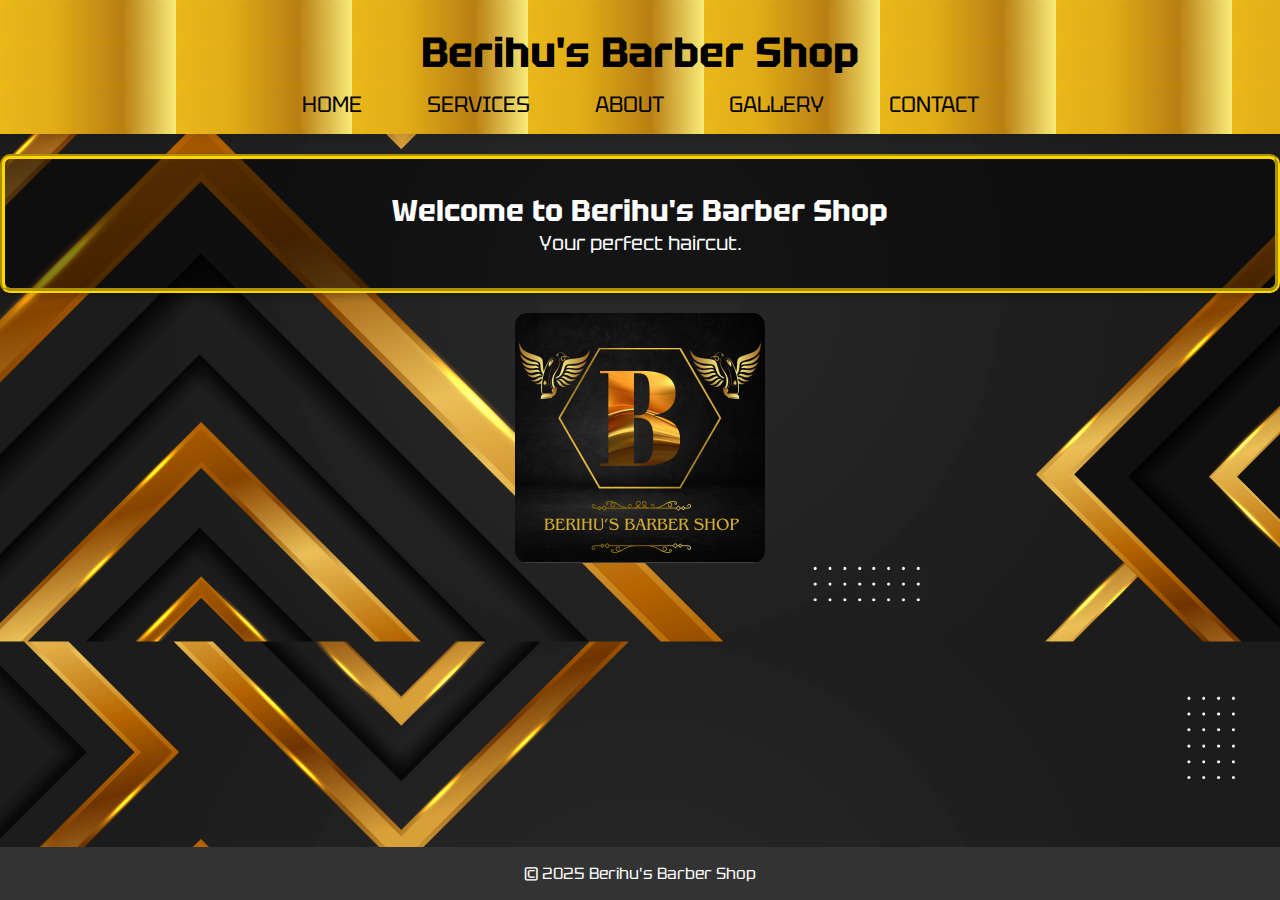
<file: index.html>
<!DOCTYPE html>
<html lang="en">
<head>
  <meta charset="UTF-8">
  <meta name="viewport" content="width=device-width, initial-scale=1.0">
  <title>Berihu's Barber Shop</title>
  <link rel="stylesheet" href="site.css"> <!-- Link to your updated CSS -->
  <link rel="icon" type="image/x-icon" href="Favicon/B logo.png">
  <style>
    .logo-container {
      display: flex;
      flex-direction: column;
      align-items: center;
      text-align: center;
      margin-top: 20px;
    }
    .logo {
      width: 250px; /* Adjust size as needed */
      height: auto;
      border-radius: 5%; /* 5% rounded corners */
    }
    .navbar h1 {
      margin: 10px 0;
      text-align: center;
    }
    .navbar {
      text-align: center;
    }
  </style>
</head>
<body>
  <header>
    <div class="navbar">
      <h1>Berihu's Barber Shop</h1>
      <nav>
        <ul>
          <li><a href="index.html">Home</a></li>
          <li><a href="services.html">Services</a></li>
          <li><a href="about.html">About</a></li>
          <li><a href="gallery.html">Gallery</a></li>
          <li><a href="contact.html">Contact</a></li>
        </ul>
      </nav>
    </div>
  </header>

  <section id="welcome">
    <h2>Welcome to Berihu's Barber Shop</h2>
    <p>Your perfect haircut.</p>
  </section>
  
  <div class="logo-container">
    <img src="Images/Blogo.png" alt="Logo" class="logo"> 
  </div>

  <footer>
    <p>© 2025 Berihu's Barber Shop</p>
  </footer>

  <script src="script.js"></script>
</body>
</html>
</file>
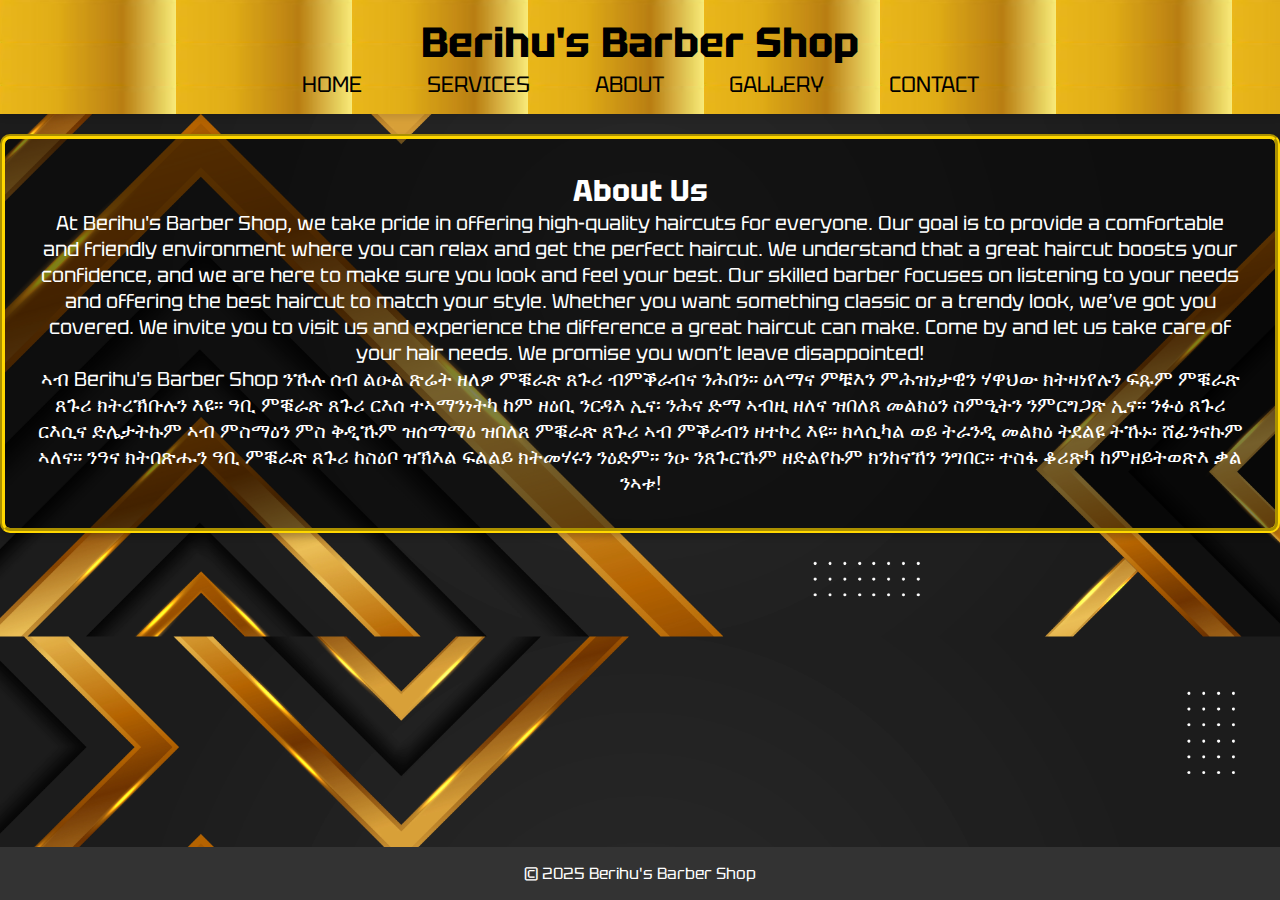
<file: about.html>
<!DOCTYPE html>
<html lang="en">
<head>
  <meta charset="UTF-8">
  <meta name="viewport" content="width=device-width, initial-scale=1.0">
  <title>Berihu's Barber Shop</title>
  <link rel="stylesheet" href="site.css">
  <link rel="icon" type="image/x-icon" href="Favicon/B logo.png">
</head>
<body>

  <header>
    <div class="navbar">
      <h1>Berihu's Barber Shop</h1>
      <nav>
        <ul>
          <li><a href="index.html">Home</a></li>
          <li><a href="services.html">Services</a></li>
          <li><a href="about.html">About</a></li>
          <li><a href="gallery.html">Gallery</a></li>
          <li><a href="contact.html">Contact</a></li>
        </ul>
      </nav>
    </div>
  </header>

  <section>
    <h2>About Us</h2>
    <p>At Berihu's Barber Shop, we take pride in offering high-quality haircuts for everyone. Our goal is to provide a comfortable and friendly environment where you can relax and get the perfect haircut. We understand that a great haircut boosts your confidence, and we are here to make sure you look and feel your best.

        Our skilled barber focuses on listening to your needs and offering the best haircut to match your style. Whether you want something classic or a trendy look, we’ve got you covered. We invite you to visit us and experience the difference a great haircut can make.
        
        Come by and let us take care of your hair needs. We promise you won’t leave disappointed!</p>
    <p>ኣብ Berihu's Barber Shop ንኹሉ ሰብ ልዑል ጽሬት ዘለዎ ምቑራጽ ጸጉሪ ብምቕራብና ንሕበን። ዕላማና ምቹእን ምሕዝነታዊን ሃዋህው ክትዛነየሉን ፍጹም ምቑራጽ ጸጉሪ ክትረኽቡሉን እዩ። ዓቢ ምቑራጽ ጸጉሪ ርእሰ ተኣማንነትካ ከም ዘዕቢ ንርዳእ ኢና፡ ንሕና ድማ ኣብዚ ዘለና ዝበለጸ መልክዕን ስምዒትን ንምርግጋጽ ኢና። ንፉዕ ጸጉሪ ርእሲና ድሌታትኩም ኣብ ምስማዕን ምስ ቅዲኹም ዝሰማማዕ ዝበለጸ ምቑራጽ ጸጉሪ ኣብ ምቕራብን ዘተኮረ እዩ። ክላሲካል ወይ ትራንዲ መልክዕ ትደልዩ ትኹኑ፡ ሸፊንናኩም ኣለና። ንዓና ክትበጽሑን ዓቢ ምቑራጽ ጸጉሪ ከስዕቦ ዝኽእል ፍልልይ ክትመሃሩን ንዕድም። ንዑ ንጸጉርኹም ዘድልየኩም ክንከናኸን ንግበር። ተስፋ ቆሪጽካ ከምዘይትወጽእ ቃል ንኣቱ!</p>
  </section>

  <footer>
    <p>© 2025 Berihu's Barber Shop</p>
  </footer>

  <script src="script.js"></script>

</body>
</html>
</file>
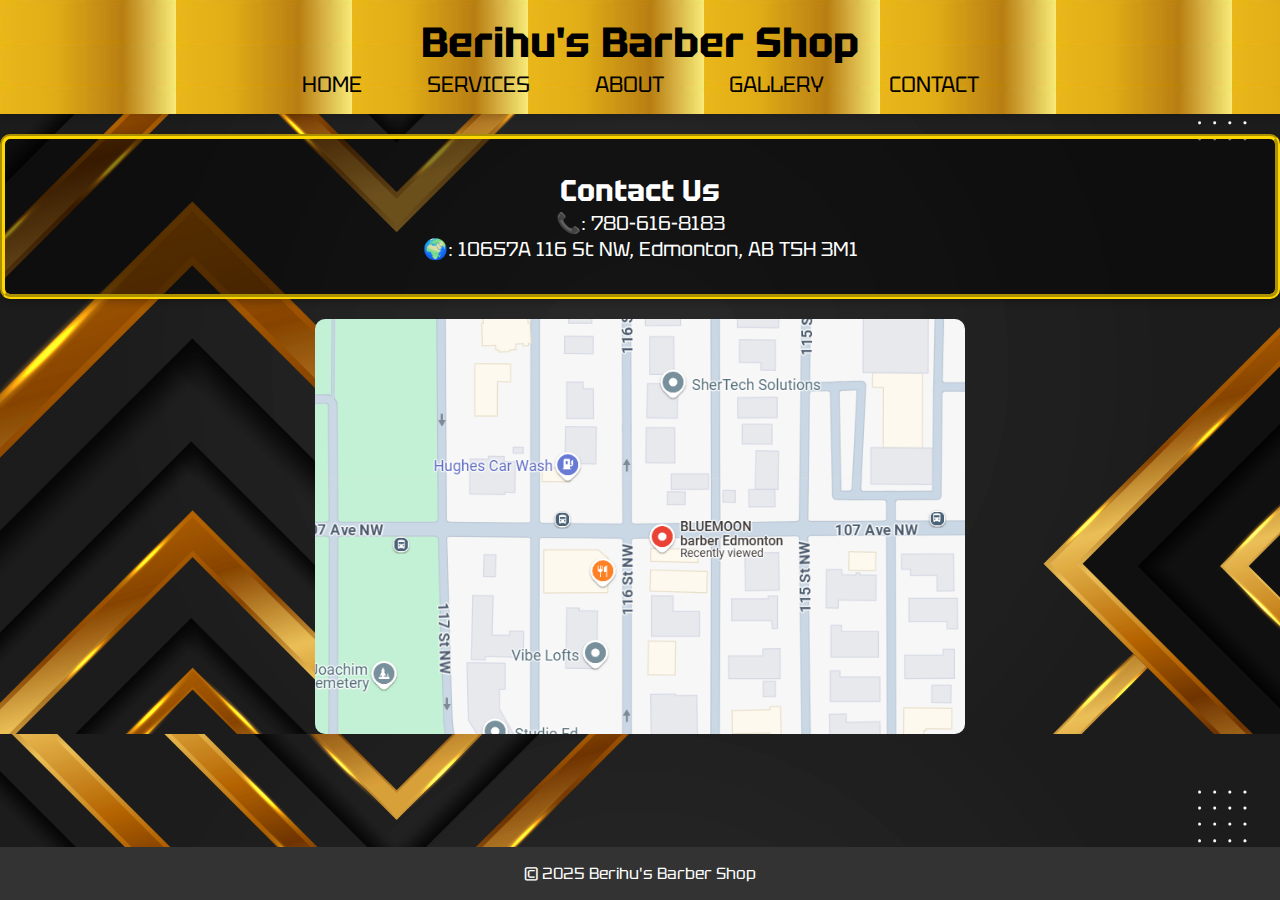
<file: contact.html>
<!DOCTYPE html>
<html lang="en">
<head>
  <meta charset="UTF-8">
  <meta name="viewport" content="width=device-width, initial-scale=1.0">
  <title>Berihu's Barber Shop</title>
  <link rel="stylesheet" href="site.css">
  <link rel="icon" type="image/x-icon" href="Favicon/B logo.png">
</head>
<style>
    .contact-image {
      display: flex;
      flex-direction: column;
      align-items: center;
      text-align: center;
      margin-top: 20px;
    }
</style>
<body>

  <header>
    <div class="navbar">
      <h1>Berihu's Barber Shop</h1>
      <nav>
        <ul>
          <li><a href="index.html">Home</a></li>
          <li><a href="services.html">Services</a></li>
          <li><a href="about.html">About</a></li>
          <li><a href="gallery.html">Gallery</a></li>
          <li><a href="contact.html">Contact</a></li>
        </ul>
      </nav>
    </div>
  </header>

  <section>
    <h2>Contact Us</h2>
    <p>📞: 780-616-8183</p>
    <p>🌍: 10657A 116 St NW, Edmonton, AB T5H 3M1</p>
  </section>

  <!-- Image below the section -->
  <div class="contact-image">
    <img src="Images/Map.png" alt="Barber Shop" style="width:650px; height:auto; border-radius: 10px;">
  </div>

  <footer>
    <p>© 2025 Berihu's Barber Shop</p>
  </footer>

  <script src="script.js"></script>

</body>
</html>
</file>
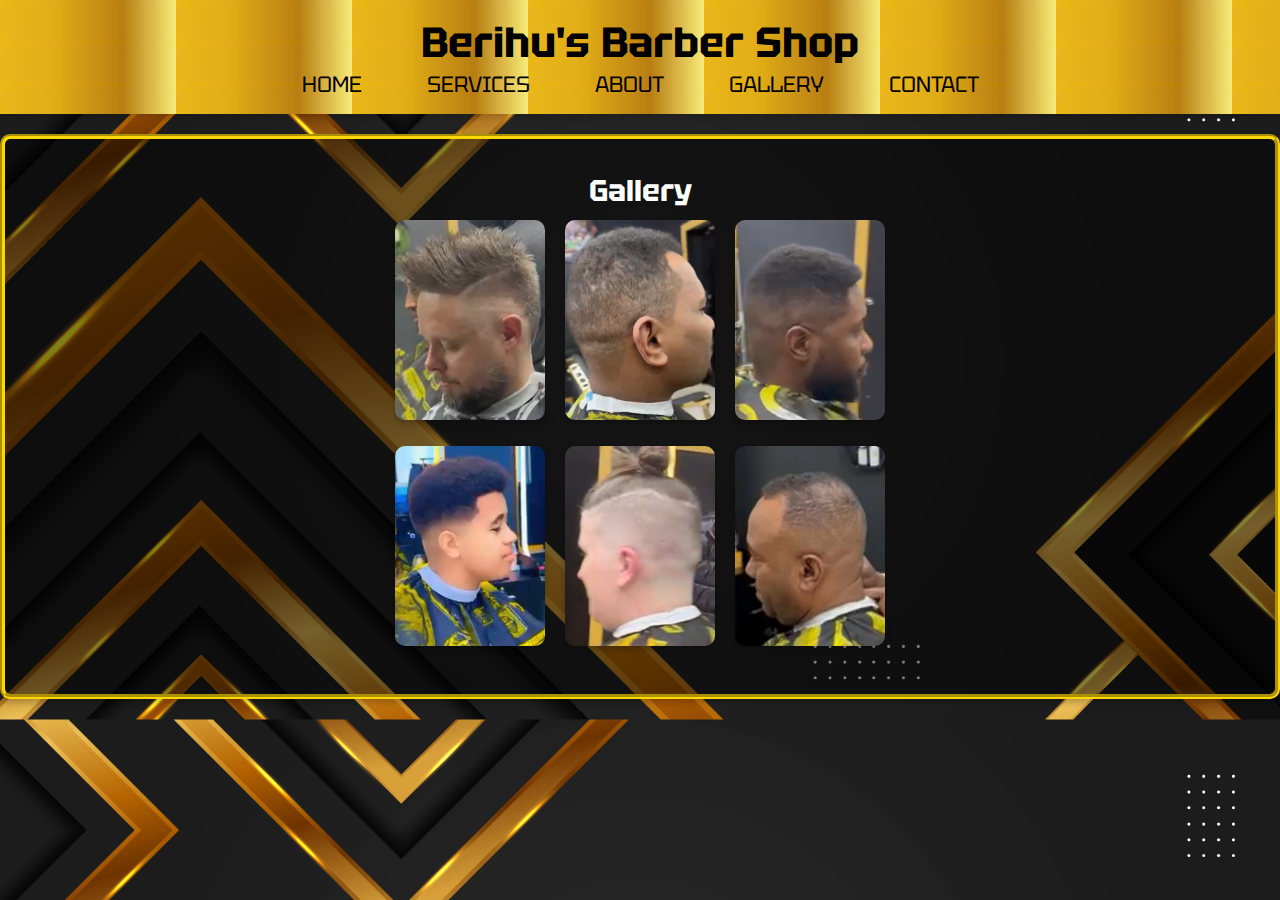
<file: gallery.html>
<!DOCTYPE html>
<html lang="en">
<head>
    <meta charset="UTF-8">
    <meta name="viewport" content="width=device-width, initial-scale=1.0">
    <title>Berihu's Barber Shop</title>
    <link rel="stylesheet" href="site.css">
    <link rel="icon" type="image/x-icon" href="Favicon/B logo.png">
    <style>
        table {
            margin: 0 auto;
            border-collapse: collapse;
        }
        td {
            padding: 10px;
        }
        img {
            width: 150px;
            height: 200px;
            object-fit: cover;
            border-radius: 10px;
            box-shadow: 0 4px 6px rgba(0, 0, 0, 0.2);
        }
    </style>
</head>
<body>
    <!-- Navigation Bar -->
    <header>
        <nav class="navbar">
            <h1>Berihu's Barber Shop</h1>
            <ul>
                <li><a href="index.html">Home</a></li>
                <li><a href="services.html">Services</a></li>
                <li><a href="about.html">About</a></li>
                <li><a href="gallery.html">Gallery</a></li>
                <li><a href="contact.html">Contact</a></li>
            </ul>
        </nav>
    </header>
    
    <!-- Gallery Page Content -->
    <section>
        <h2>Gallery</h2>
        <table>
            <tr>
                <td><img src="Images/haircut1.png" alt="Haircut 1"></td>
                <td><img src="Images/haircut2.png" alt="Haircut 2"></td>
                <td><img src="Images/haircut3.png" alt="Haircut 3"></td>
            </tr>
            <tr>
                <td><img src="Images/haircut4.png" alt="Haircut 4"></td>
                <td><img src="Images/haircut5.png" alt="Haircut 5"></td>
                <td><img src="Images/haircut6.png" alt="Haircut 6"></td>
            </tr>
        </table>
    </section>

    <script src="script.js"></script>
</body>
</html>
</file>
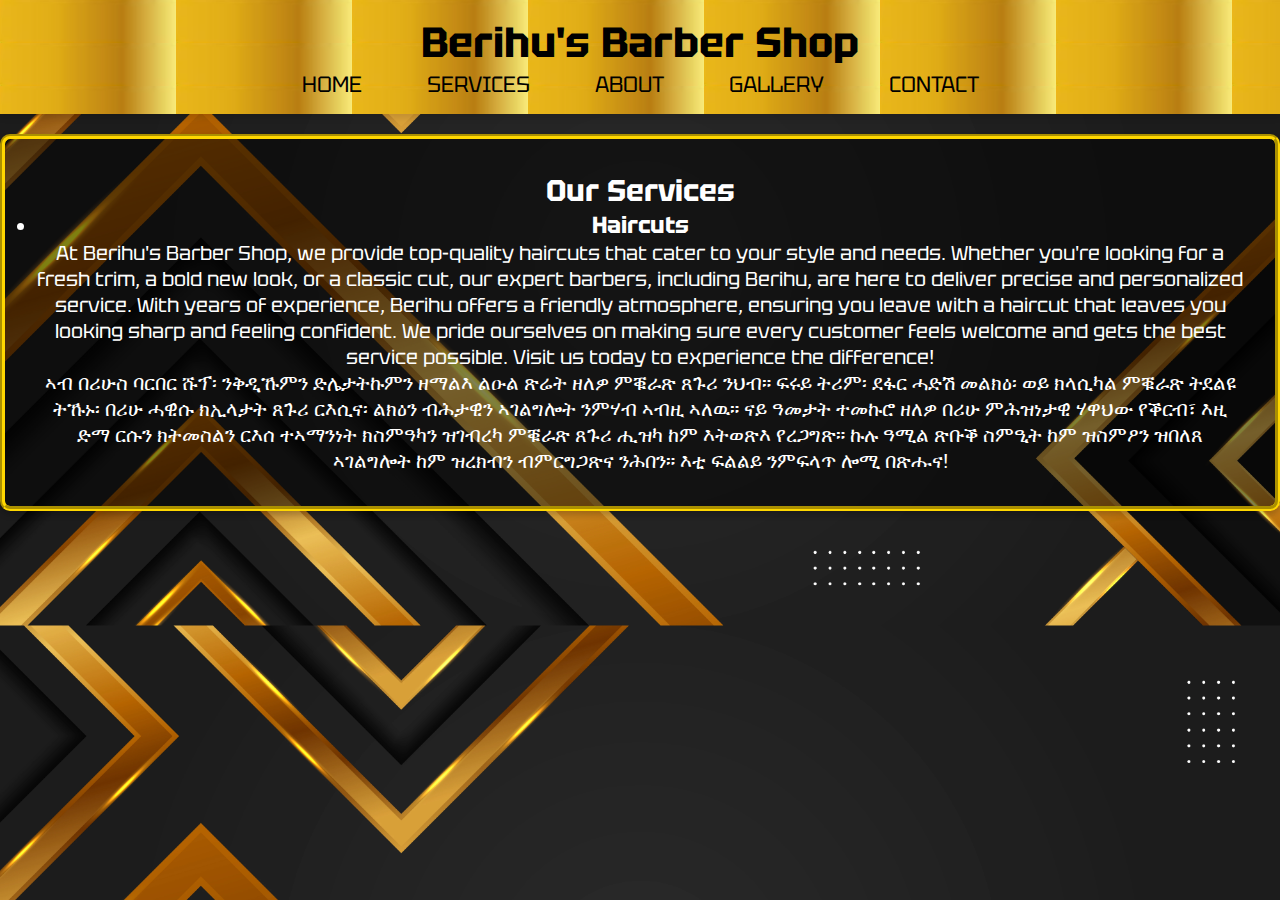
<file: services.html>
<!DOCTYPE html>
<html lang="en">
<head>
    <meta charset="UTF-8">
    <meta name="viewport" content="width=device-width, initial-scale=1.0">
    <title>Berihu's Barber Shop</title>
    <link rel="stylesheet" href="site.css">
    <link rel="icon" type="image/x-icon" href="Favicon/B logo.png">
</head>
<body>
    <!-- Navigation Bar -->
    <header>
        <nav class="navbar">
            <h1>Berihu's Barber Shop</h1>
            <ul>
                <li><a href="index.html">Home</a></li>
                <li><a href="services.html">Services</a></li>
                <li><a href="about.html">About</a></li>
                <li><a href="gallery.html">Gallery</a></li>
                <li><a href="contact.html">Contact</a></li>
            </ul>
        </nav>
    </header>
    
    <!-- Services Page Content -->
    <section>
        <h2>Our Services</h2>
        <ul>
            <li>
                <h3>Haircuts</h3>
                <p>At Berihu's Barber Shop, we provide top-quality haircuts that cater to your style and needs. Whether you're looking for a fresh trim, a bold new look, or a classic cut, our expert barbers, including Berihu, are here to deliver precise and personalized service. With years of experience, Berihu offers a friendly atmosphere, ensuring you leave with a haircut that leaves you looking sharp and feeling confident. We pride ourselves on making sure every customer feels welcome and gets the best service possible. Visit us today to experience the difference!</p>
                <p>ኣብ በሪሁስ ባርበር ሹፕ፡ ንቅዲኹምን ድሌታትኩምን ዘማልእ ልዑል ጽሬት ዘለዎ ምቑራጽ ጸጉሪ ንህብ። ፍሩይ ትሪም፡ ደፋር ሓድሽ መልክዕ፡ ወይ ክላሲካል ምቑራጽ ትደልዩ ትኹኑ፡ በሪሁ ሓዊሱ ክኢላታት ጸጉሪ ርእሲና፡ ልክዕን ብሕታዊን ኣገልግሎት ንምሃብ ኣብዚ ኣለዉ። ናይ ዓመታት ተመኩሮ ዘለዎ በሪሁ ምሕዝነታዊ ሃዋህው የቕርብ፣ እዚ ድማ ርሱን ክትመስልን ርእሰ ተኣማንነት ክስምዓካን ዝገብረካ ምቑራጽ ጸጉሪ ሒዝካ ከም እትወጽእ የረጋግጽ። ኩሉ ዓሚል ጽቡቕ ስምዒት ከም ዝስምዖን ዝበለጸ ኣገልግሎት ከም ዝረክብን ብምርግጋጽና ንሕበን። እቲ ፍልልይ ንምፍላጥ ሎሚ በጽሑና!</p>
            </li>
        </ul>
    </section>

    <script src="script.js"></script>

</body>
</html>
</file>
<file: site.css>
/* Basic reset */
@import url('https://fonts.googleapis.com/css2?family=Tektur:wght@400..900&display=swap');

* {
    margin: 0;
    padding: 0;
    box-sizing: border-box;
}

/* Body and general styles */
body {
    font-family: "Tektur", sans-serif; /* Changed font family */
    font-size: 18px; /* Increased font size */
    background-color: #f4f4f4;
    color: #333;
    background-image: url('Images/GB-BG.png'); /* Add your background image path here */
    background-size: cover;
    background-position: center;
    padding: 0;
    margin: 0;
}

/* Header with a navbar */
header {
    position: sticky;
    top: 0;
    width: 100%;
    z-index: 10;
}

.navbar {
    background-image: url(Images/Nav-color.png); /* Gold linear gradient */
    color: rgb(0, 0, 0);
    padding: 15px 0;
    text-align: center;
    box-shadow: 0 4px 6px rgba(0, 0, 0, 0.1); /* Shadow effect */
}

.navbar h1 {
    font-size: 42px; /* Increased font size */
    font-weight: bold;
}

nav ul {
    list-style-type: none;
    margin: 0;
    padding: 0;
}

nav ul li {
    display: inline;
    margin: 0 20px;
}

nav ul li a {
    color: rgb(0, 0, 0);
    text-decoration: none;
    font-size: 22px; /* Increased font size */
    padding: 5px 10px;
    text-transform: uppercase;
}

nav ul li a:hover {
    background-color: rgba(255, 255, 255, 0.3);
    border-radius: 5px;
}

/* Sections */
section {
    padding: 2rem;
    margin: 20px 0;
    color: white;
    text-align: center;
    background-color: rgba(0, 0, 0, 0.5); /* Semi-transparent background */
    border-radius: 10px;
    border: 5px groove gold;
    box-shadow: 0 4px 6px rgba(0, 0, 0, 0.2);
    font-size: 20px; /* Increased font size */
}

#home {
    background-color: rgba(0, 0, 0, 0.5);
    margin-top: 20px;
}

#services {
    background-color: rgba(0, 0, 0, 0.6);
}

#about {
    background-color: rgba(0, 0, 0, 0.6);
}

#gallery {
    background-color: rgba(0, 0, 0, 0.6);
}

#contact {
    background-color: rgba(0, 0, 0, 0.6);
}

/* Gallery */
.gallery-container {
    display: flex;
    justify-content: space-between;
    margin-top: 20px;
}

.gallery-container img {
    width: 30%;
    border-radius: 10px;
    transition: transform 0.3s ease;
}

.gallery-container img:hover {
    transform: scale(1.1);
}

/* Footer */
footer {
    text-align: center;
    padding: 1rem;
    background-color: #333;
    color: white;
    position: fixed;
    width: 100%;
    bottom: 0;
    font-size: 16px; /* Increased font size */
}

footer p {
    margin: 0;
}

/* Responsive styling */
@media (max-width: 768px) {
    .gallery-container {
        flex-direction: column;
        align-items: center;
    }

    .gallery-container img {
        width: 80%;
        margin-bottom: 20px;
    }
}

/* Apply transition to the body when the page loads */
body {
    opacity: 0; /* Initially invisible */
    transition: opacity 0.5s ease-in-out; /* Transition effect for opacity */
}

/* When the page is fully loaded, set the opacity to 1 */
body.loaded {
    opacity: 1;
}
</file>
